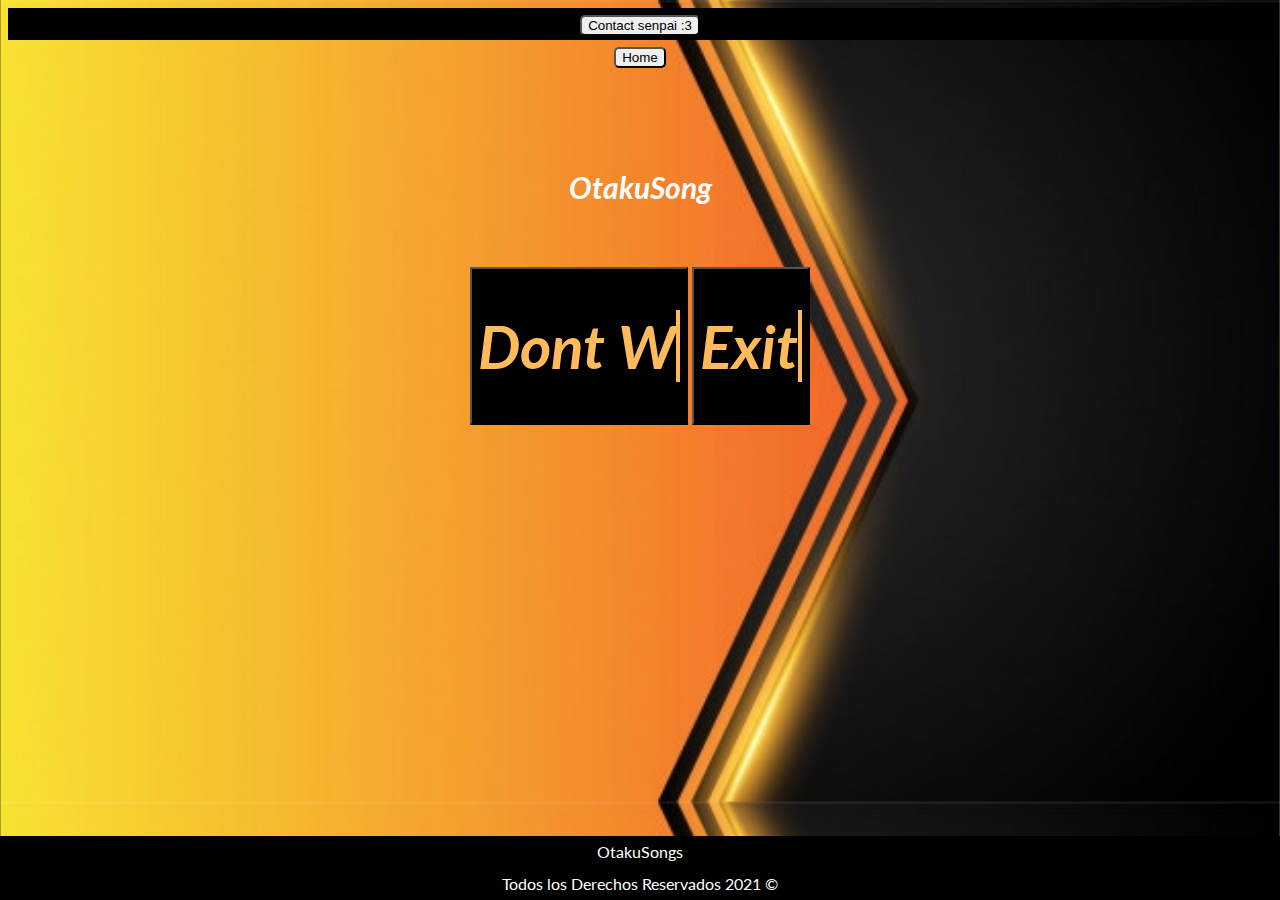
<file: index.html>
<!DOCTYPE html>
<html lang="en">

<head>
    <meta charset="UTF-8">
    <meta name="viewport" content="width=device-width, initial-scale=1, shrink-to-fit=no">
    <link rel="stylesheet" href="https://cdn.jsdelivr.net/npm/bootstrap@4.5.3/dist/css/bootstrap.min.css" integrity="sha384-TX8t27EcRE3e/ihU7zmQxVncDAy5uIKz4rEkgIXeMed4M0jlfIDPvg6uqKI2xXr2" crossorigin="anonymous">
    <link rel="stylesheet" href="css/style.css">
    <link rel="stylesheet" href="css/efec.css">
    <script src="https://code.jquery.com/jquery-3.5.1.slim.min.js" integrity="sha384-DfXdz2htPH0lsSSs5nCTpuj/zy4C+OGpamoFVy38MVBnE+IbbVYUew+OrCXaRkfj" crossorigin="anonymous"></script>
    <script src="https://cdn.jsdelivr.net/npm/bootstrap@4.5.3/dist/js/bootstrap.bundle.min.js" integrity="sha384-ho+j7jyWK8fNQe+A12Hb8AhRq26LrZ/JpcUGGOn+Y7RsweNrtN/tE3MoK7ZeZDyx" crossorigin="anonymous"></script>
    <script src="./js/botonletras.js"></script>
    <title>Document</title>
</head>

<body class="bg-fondo">
    <header style=" background-color: #000;">
        <nav class="navbar navbar-dark d-flex justify-content-end">
            <a href="contacto.html">
                <button class="btn btn-warning" style="border-radius: 5px;">Contact senpai :3</button>
            </a>
        </nav>
    </header>
    <main>
        <div class="container">
            <div class="row margin-confi">
                <div class="col-md-0 offset-md-0">
                    <a href="index.html">
                        <button class="btn btn-warning" style="border-radius: 5px;">Home</button>
                    </a>
                </div>
            </div>
            <div class="row margin-oks">
                <div class="col-md-4 offset-md-5">
                    <div class="scene font-potta-one" style="--hue: 14.187122069046207; --saturation: 70; --lightness: 74">
                        <div class="word">
                            <div class="letter__wrap" style="--index: 0">
                                <div class="letter" data-letter="F"><span class="letter__panel" aria-hidden="true">O</span><span class="letter__panel">O</span></div>
                            </div>
                            <div class="letter__wrap" style="--index: 1">
                                <div class="letter" data-letter="l"><span class="letter__panel" aria-hidden="true">K</span><span class="letter__panel">K</span></div>
                            </div>
                            <div class="letter__wrap" style="--index: 2">
                                <div class="letter" data-letter="i"><span class="letter__panel" aria-hidden="true">S</span><span class="letter__panel">S</span></div>
                            </div>
                        </div>
                    </div>

                    <!--  <h1 class="font-potta-one" style="border-radius: 15px; color: #fff">OKS</h1>  -->
                </div>
            </div>
            <div class="row my-2">
                <div class="col-md-4 offset-md-4">
                    <h2 class="font-lato" style="border-radius: 15px; color: #fff"> OtakuSong </h2>
                </div>
            </div>
            <div class="row separar-boton-titulo">
                <div class="col-md-4 offset-md-4">
                    <div class="btn-group-vertical d-block">

                        <button type="button" class="btn btn-dark btn-lg btn-block my-2 font-lato" style="color: #FFBA5C; background-color: #000;">
                                <h1>
                                    <a href="lestgo.html" class="typewrite" style="text-decoration: none; color: #FFBA5C;" data-period= "2000" data-type='[ "Dont Wait.", "Lets Go!" ]'>
                                      <span class="wrap"></span>
                                    </a>
                                  </h1>
                                
                                </button>


                        <button type="button" class="btn btn-dark btn-lg btn-block my-2 font-lato" style="color: #FFBA5C; background-color: #000;">
                            <h1>
                                <a href="" class="typewrite" style="text-decoration: none; color: #FFBA5C;" data-period= "2000" data-type='[ "Exit" ]'>
                                  <span class="wrap"></span>
                                </a>
                              </h1>
                            
                            </button>
                    </div>
                </div>
            </div>
        </div>
    </main>

    <!-- comienzo del footer-->

    <footer class="p-4" style="background-color: #000;">
        <div class="container">
            <p class="copyright " tabindex="0 ">OtakuSongs</p>
            <p class="copyright " tabindex="0 ">Todos los Derechos Reservados 2021 &copy; </p>
        </div>
    </footer>


</body>

</html>
</file>
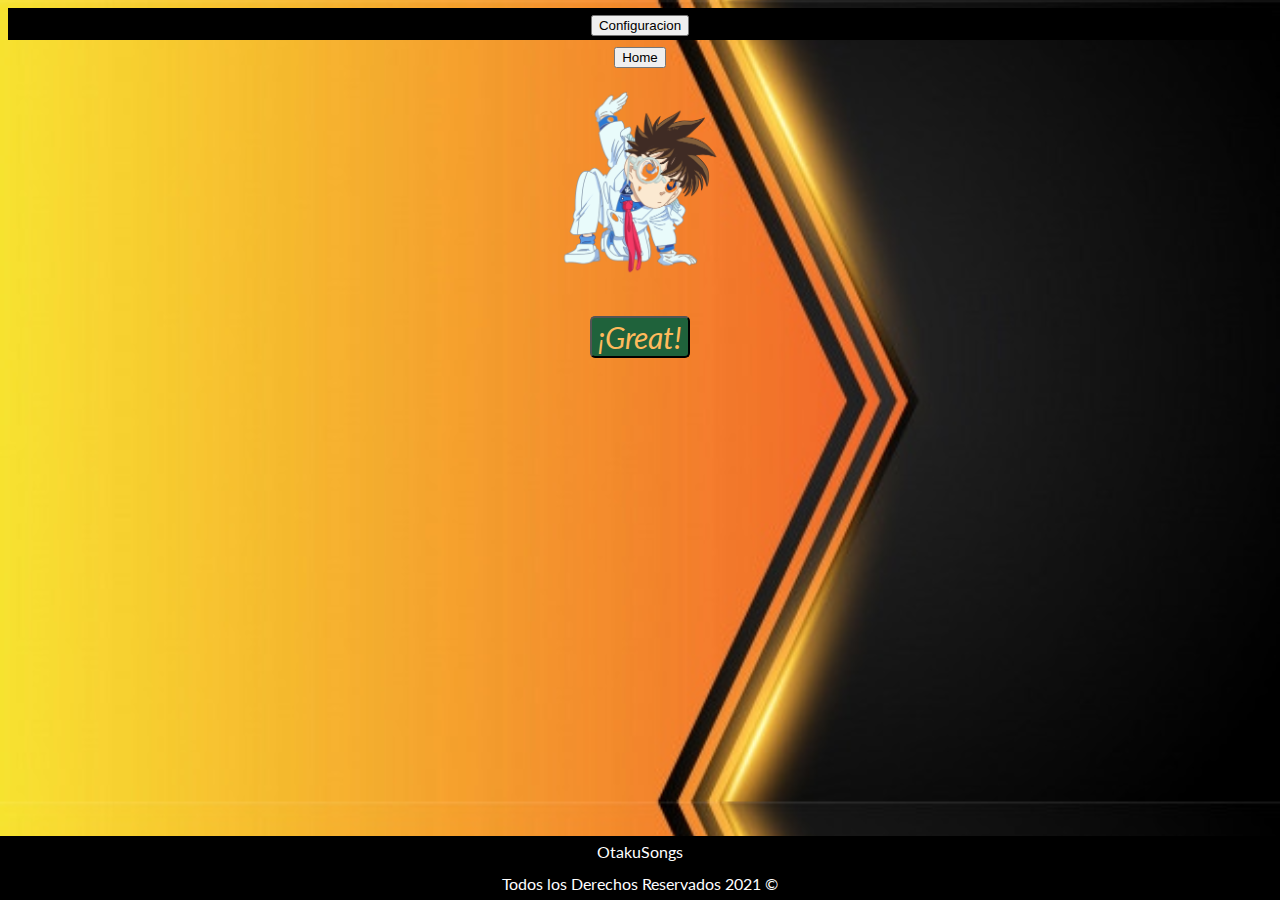
<file: acierto.html>
<!DOCTYPE html>
<html lang="en">

<head>
    <meta charset="UTF-8">
    <meta name="viewport" content="width=device-width, initial-scale=1, shrink-to-fit=no">
    <link rel="stylesheet" href="https://cdn.jsdelivr.net/npm/bootstrap@4.5.3/dist/css/bootstrap.min.css" integrity="sha384-TX8t27EcRE3e/ihU7zmQxVncDAy5uIKz4rEkgIXeMed4M0jlfIDPvg6uqKI2xXr2" crossorigin="anonymous">
    <link rel="stylesheet" href="css/style.css">
    <link rel="stylesheet" href="css/transicion.css">
    <script src="https://code.jquery.com/jquery-3.5.1.slim.min.js" integrity="sha384-DfXdz2htPH0lsSSs5nCTpuj/zy4C+OGpamoFVy38MVBnE+IbbVYUew+OrCXaRkfj" crossorigin="anonymous"></script>
    <script src="https://cdn.jsdelivr.net/npm/bootstrap@4.5.3/dist/js/bootstrap.bundle.min.js" integrity="sha384-ho+j7jyWK8fNQe+A12Hb8AhRq26LrZ/JpcUGGOn+Y7RsweNrtN/tE3MoK7ZeZDyx" crossorigin="anonymous"></script>
    <title>Document</title>
</head>

<body class="bg-fondo">
    <header style=" background-color: #000;">
        <nav class="navbar navbar-dark d-flex justify-content-end">
            <button class="btn btn-warning">Configuracion</button>
        </nav>
    </header>
    <main>
        <div class="container">
            <div class="row margin-confi">
                <div class="col-md-0 offset-md-0">
                    <button class="btn btn-warning">Home</button>
                </div>
            </div>
            <div class="row margin-oks">

                <div id="moverimgacierto" class="col-md-4 offset-md-4">

                    <img img src="img/exitoimg.png" width="200" height="200" alt="imagen de exito">
                </div>
            </div>

        </div>
        <div>
            <div class="col-md-4 offset-md-4">
                <div id="moverBoton" class="btn-group-vertical d-block botonmov">


                    <button type="button" class="btn btn-dark btn-lg btn-block my-2 font-lato" style="color: #FFBA5C; background-color: #1F623B;border-radius: 5px;">¡Great!</button>


                </div>
            </div>
        </div>
        </div>
    </main>

    <!-- comienzo del footer-->

    <footer class="p-4" style="background-color: #000;">
        <div class="container">
            <p class="copyright " tabindex="0 ">OtakuSongs</p>
            <p class="copyright " tabindex="0 ">Todos los Derechos Reservados 2021 &copy; </p>
        </div>
    </footer>


</body>

</html>
</file>
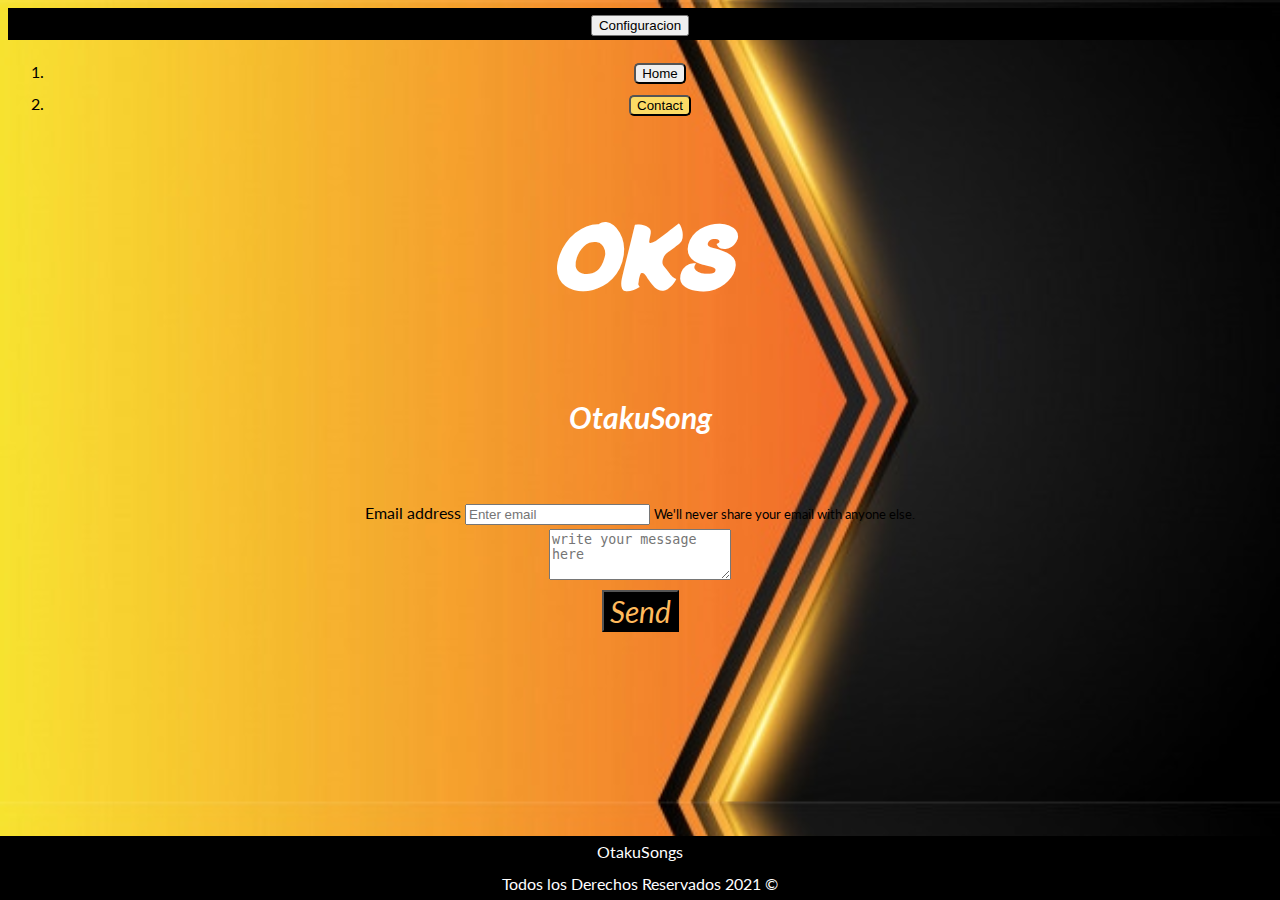
<file: contacto.html>
<!DOCTYPE html>
<html lang="en">
<head>
    <meta charset="UTF-8">
    <meta name="viewport" content="width=device-width, initial-scale=1, shrink-to-fit=no">
    <link rel="stylesheet" href="https://cdn.jsdelivr.net/npm/bootstrap@4.5.3/dist/css/bootstrap.min.css" integrity="sha384-TX8t27EcRE3e/ihU7zmQxVncDAy5uIKz4rEkgIXeMed4M0jlfIDPvg6uqKI2xXr2" crossorigin="anonymous">
    <link rel="stylesheet" href="css/style.css">
    <script src="https://code.jquery.com/jquery-3.5.1.slim.min.js" integrity="sha384-DfXdz2htPH0lsSSs5nCTpuj/zy4C+OGpamoFVy38MVBnE+IbbVYUew+OrCXaRkfj" crossorigin="anonymous"></script>
    <script src="https://cdn.jsdelivr.net/npm/bootstrap@4.5.3/dist/js/bootstrap.bundle.min.js" integrity="sha384-ho+j7jyWK8fNQe+A12Hb8AhRq26LrZ/JpcUGGOn+Y7RsweNrtN/tE3MoK7ZeZDyx" crossorigin="anonymous"></script>
    <title>Document</title>
</head>
<body class="bg-fondo">
    <header style=" background-color: #000;">
        <nav class="navbar navbar-dark d-flex justify-content-end">
            <button class="btn btn-warning">Configuracion</button>
        </nav>
    </header>
    <main>
        <div class="container">
             <div class="row margin-confi">
                <div class="col-md-0 offset-md-0">
                    <ol class="breadcrumb bg-transparent " >
                      <li><a href="index.html"><button class="btn btn-warning" style="border-radius: 5px;">Home</button></a></li>
                      <li class="active"><a href="#"><button class="btn btn-warning " style=" background-color: #fbdb65; border-radius: 5px;">Contact</button></a></li>
                    </ol>
                </div>
            </div>
            <div class="row margin-oks">
                <div class="col-md-4 offset-md-4">
                    <h1 class="font-potta-one" style="color: #fff">OKS</h1>
                </div>
            </div>
            <div class="row my-2">
                <div class="col-md-4 offset-md-4">
                    <h2 class="font-lato" style="color: #fff"> OtakuSong </h2>
                </div>
            </div>
            <div class="row separar-boton-titulo">
                <div class="col-md-4 offset-md-4">
                    <div class="btn-group-vertical d-block" >
                       <form>
                          <div class="form-group">
                                <label for="exampleInputEmail1">Email address</label>
                                <input type="email" class="form-control form-control-lg" id="exampleInputEmail1" aria-describedby="emailHelp" placeholder="Enter email">
                                <small id="emailHelp" class="form-text text-muted">We'll never share your email with anyone else.</small>
                          </div>

                           <div class="form-group">
                                <textarea class="form-control form-control-lg" id="exampleFormControlTextarea1" rows="3" placeholder="write your message here"></textarea>
                           </div>
                       </form>
                       
                        <button type="button" class="btn btn-dark btn-lg btn-block my-2 font-lato" style="color: #FFBA5C; background-color: #000;">Send</button>
                    </div>
                </div>
            </div>
        </div>
    </main>

    <!-- comienzo del footer-->

    <footer class="p-4" style="background-color: #000;">
        <div class="container">
          <p class="copyright " tabindex="0 ">OtakuSongs</p>
            <p class="copyright " tabindex="0 ">Todos los Derechos Reservados 2021 &copy; </p>
        </div>
    </footer>
 
    
</body>
</html>
</file>
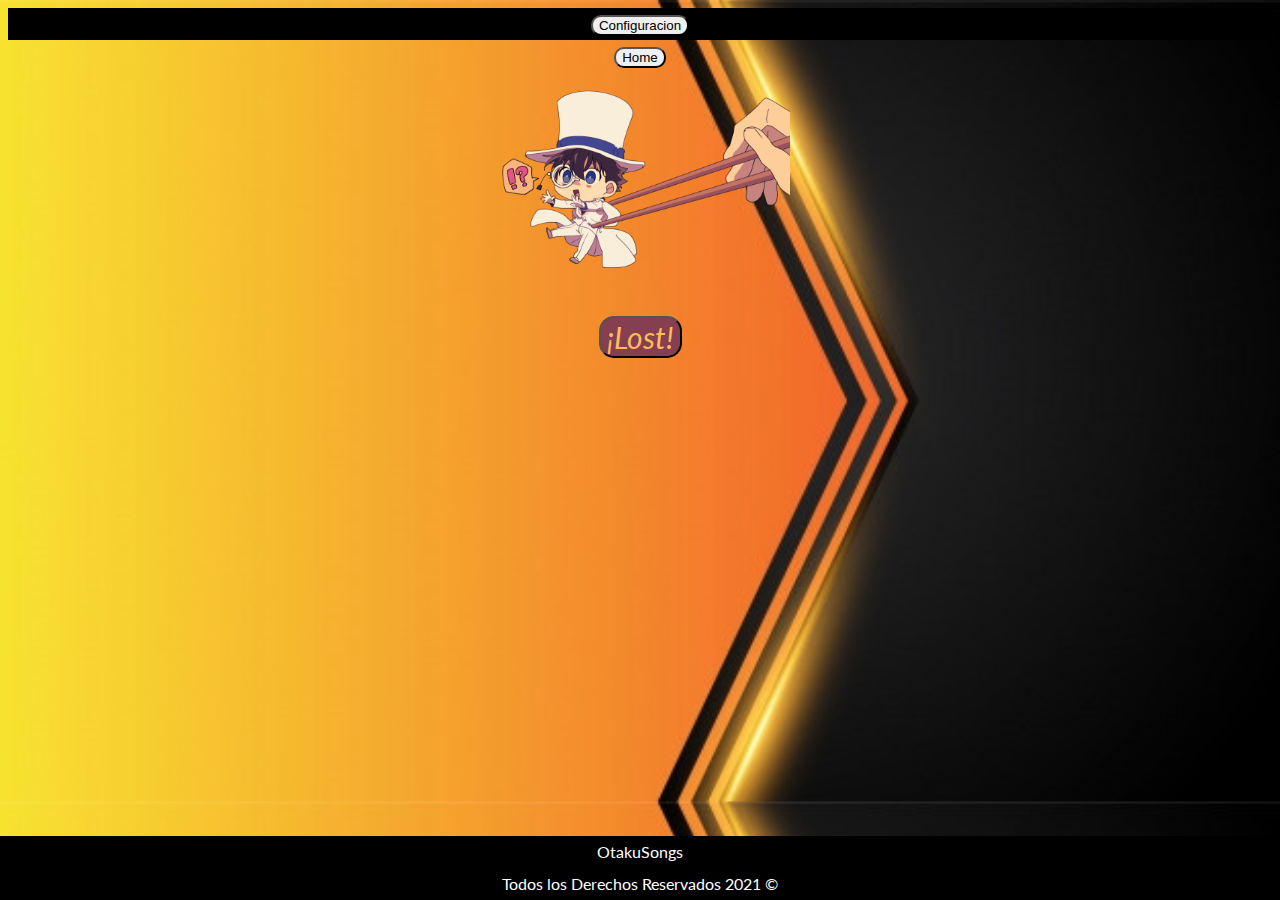
<file: falla.html>
<!DOCTYPE html>
<html lang="en">

<head>
    <meta charset="UTF-8">
    <meta name="viewport" content="width=device-width, initial-scale=1, shrink-to-fit=no">
    <link rel="stylesheet" href="https://cdn.jsdelivr.net/npm/bootstrap@4.5.3/dist/css/bootstrap.min.css" integrity="sha384-TX8t27EcRE3e/ihU7zmQxVncDAy5uIKz4rEkgIXeMed4M0jlfIDPvg6uqKI2xXr2" crossorigin="anonymous">
    <link rel="stylesheet" href="css/style.css">
    <link rel="stylesheet" href="css/transicion.css">
    <script src="https://code.jquery.com/jquery-3.5.1.slim.min.js" integrity="sha384-DfXdz2htPH0lsSSs5nCTpuj/zy4C+OGpamoFVy38MVBnE+IbbVYUew+OrCXaRkfj" crossorigin="anonymous"></script>
    <script src="https://cdn.jsdelivr.net/npm/bootstrap@4.5.3/dist/js/bootstrap.bundle.min.js" integrity="sha384-ho+j7jyWK8fNQe+A12Hb8AhRq26LrZ/JpcUGGOn+Y7RsweNrtN/tE3MoK7ZeZDyx" crossorigin="anonymous"></script>
    <title>Document</title>
</head>

<body class="bg-fondo">
    <header style=" background-color: #000;">
        <nav class="navbar navbar-dark d-flex justify-content-end">
            <button class="btn btn-warning" style="border-radius: 10px;">Configuracion</button>
        </nav>
    </header>
    <main>
        <div class="container">
            <div class="row margin-confi">
                <div class="col-md-0 offset-md-0">
                    <button class="btn btn-warning" style="border-radius: 10px;">Home</button>
                </div>
            </div>
            <div class="row margin-oks">

                <div class="col-md-4 offset-md-4" id="moverimgfalla">

                    <img img src="img/incorrecto.png" width="300" height="200" alt="imagen de incorrecto">
                </div>
            </div>

        </div>
        <div>
            <div class="col-md-4 offset-md-4">
                <div class="btn-group-vertical d-block" id="moverBoton">


                    <button type="button" class="btn btn-dark btn-lg btn-block my-2 font-lato" style="color: #FFBA5C; background-color: #853F50; border-radius: 15px;">¡Lost!</button>


                </div>
            </div>
        </div>
        </div>
    </main>

    <!-- comienzo del footer-->

    <footer class="p-4" style="background-color: #000;">
        <div class="container">
            <p class="copyright " tabindex="0 ">OtakuSongs</p>
            <p class="copyright " tabindex="0 ">Todos los Derechos Reservados 2021 &copy; </p>
        </div>
    </footer>


</body>

</html>
</file>
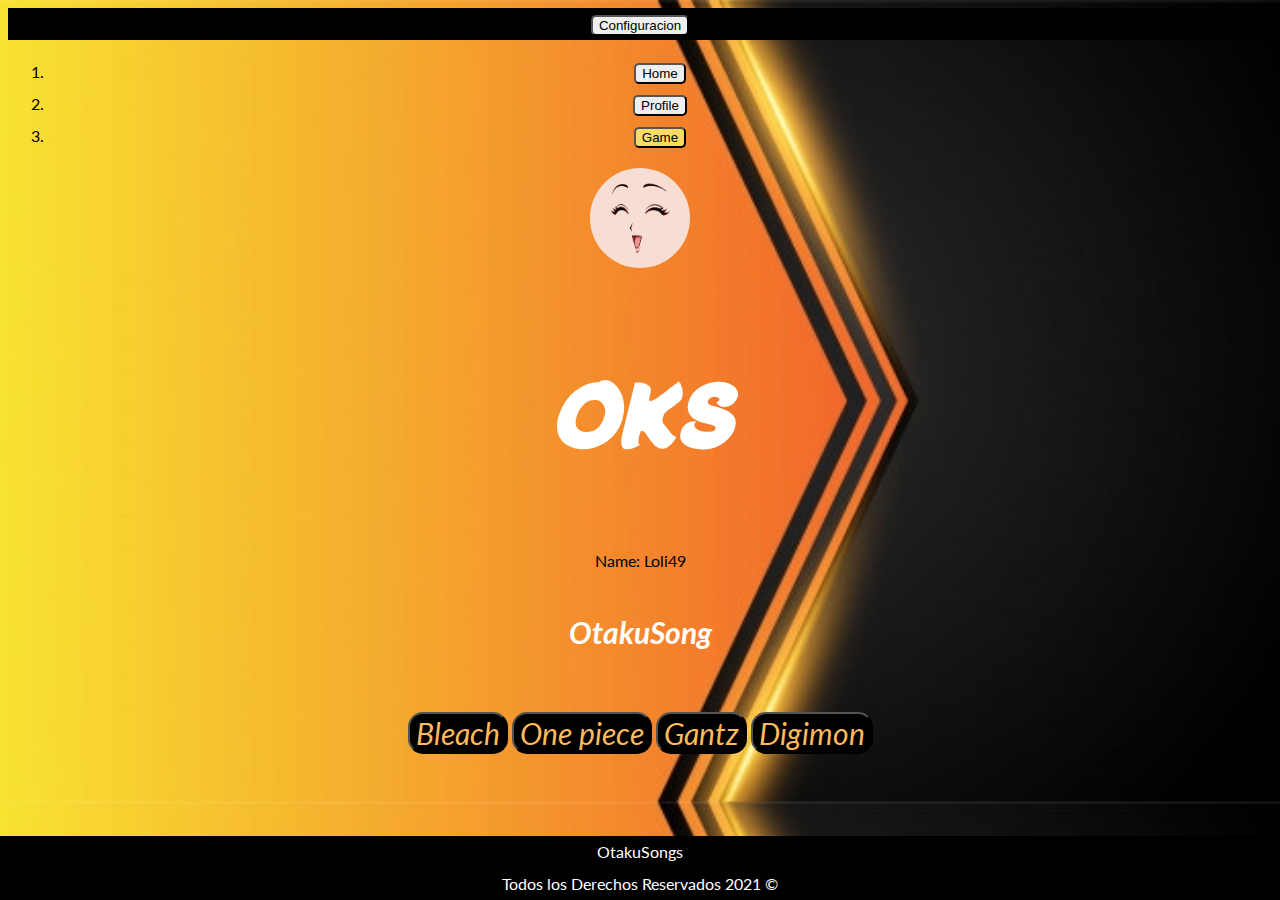
<file: game.html>
<!DOCTYPE html>
<html lang="es">

<head>
    <meta charset="UTF-8">
    <meta name="viewport" content="width=device-width, initial-scale=1, shrink-to-fit=no">
    <link rel="stylesheet" href="https://cdn.jsdelivr.net/npm/bootstrap@4.5.3/dist/css/bootstrap.min.css" integrity="sha384-TX8t27EcRE3e/ihU7zmQxVncDAy5uIKz4rEkgIXeMed4M0jlfIDPvg6uqKI2xXr2" crossorigin="anonymous">
    <link rel="stylesheet" href="css/style.css">
    <link rel="stylesheet" href="css/transicion.css">
    <script src="https://code.jquery.com/jquery-3.5.1.slim.min.js" integrity="sha384-DfXdz2htPH0lsSSs5nCTpuj/zy4C+OGpamoFVy38MVBnE+IbbVYUew+OrCXaRkfj" crossorigin="anonymous"></script>
    <script src="https://cdn.jsdelivr.net/npm/bootstrap@4.5.3/dist/js/bootstrap.bundle.min.js" integrity="sha384-ho+j7jyWK8fNQe+A12Hb8AhRq26LrZ/JpcUGGOn+Y7RsweNrtN/tE3MoK7ZeZDyx" crossorigin="anonymous"></script>

    <!--Nuestro script, que se encarga de crear el PDF usando la librería-->
    <script src="https://cdnjs.cloudflare.com/ajax/libs/jquery/3.3.1/jquery.min.js"></script>
    <title>Document</title>
</head>

<body class="bg-fondo" id="btnReproducir ">
    <audio src="gantz.mp3" id="my_audio" loop="loop">
        
    </audio>
    <header style=" background-color: #000;">
        <nav class="navbar navbar-dark d-flex justify-content-end">
            <button class="btn btn-warning" style="border-radius: 5px;">Configuracion</button>
        </nav>
    </header>
    <main>
        <div class="container">
            <div class="row margin-confi">
                <div class="col-md-0 offset-md-0">
                    <ol class="breadcrumb bg-transparent ">
                        <li><a href="index.html"><button class="btn btn-warning" style="border-radius: 5px;">Home</button></a></li>
                        <li><a href="lestgo.html"><button class="btn btn-warning" style="border-radius: 5px;">Profile</button></a></li>
                        <li class="active"><a href="#"><button class="btn btn-warning " style=" background-color: #fbdb65; border-radius: 5px;">Game</button></a></li>
                    </ol>
                </div>
            </div>
            <div class="row margin-oks">

                <!--
                
                <img img id="trasladar" src="img/caritaPerfil.png" width="100" height="100" alt="imagen de perfil">
                
                -->


                <img img id="trasladar" class="imgRedonda" src="img/carafeliz.png" width="100" height="100" alt="imagen de perfil">

                <div class="col-md-0 offset-md-4">
                    <h1 class="font-potta-one" style="color: #fff">OKS</h1>
                </div>
            </div>

            <div class="row my-2">
                <p>
                    Name: Loli49
                </p>
                <div class="col-md-2 offset-md-4">

                    <h2 class="font-lato" style="color: #fff"> OtakuSong </h2>
                </div>
            </div>




            <div class="row separar-boton-titulo">
                <div class="col-md-4 offset-md-4">
                    <div class="btn-group-vertical d-block">


                        <button type="button" class="btn btn-dark btn-lg btn-block my-2 font-lato" style="border-radius: 15px; color: #FFBA5C; background-color: #000;">Bleach</button>
                        <button type="button" class="btn btn-dark btn-lg btn-block my-2 font-lato" style="border-radius: 15px; color: #FFBA5C; background-color: #000;">One piece</button>
                        <button type="button" class="btn btn-dark btn-lg btn-block my-2 font-lato" style="border-radius: 15px;color: #FFBA5C; background-color: #000;">Gantz</button>
                        <button type="button" class="btn btn-dark btn-lg btn-block my-2 font-lato" style="border-radius: 15px; color: #FFBA5C; background-color: #000;">Digimon</button>
                    </div>
                </div>
            </div>
        </div>
    </main>

    <!-- comienzo del footer-->

    <footer class="p-4" style="background-color: #000;">
        <div class="container">
            <p class="copyright " tabindex="0 ">OtakuSongs</p>
            <p class="copyright " tabindex="0 ">Todos los Derechos Reservados 2021 &copy; </p>
        </div>
    </footer>
    <!-- comienzo de los Scripts-->



    <script src="script.js"></script>

</body>

</html>
</file>
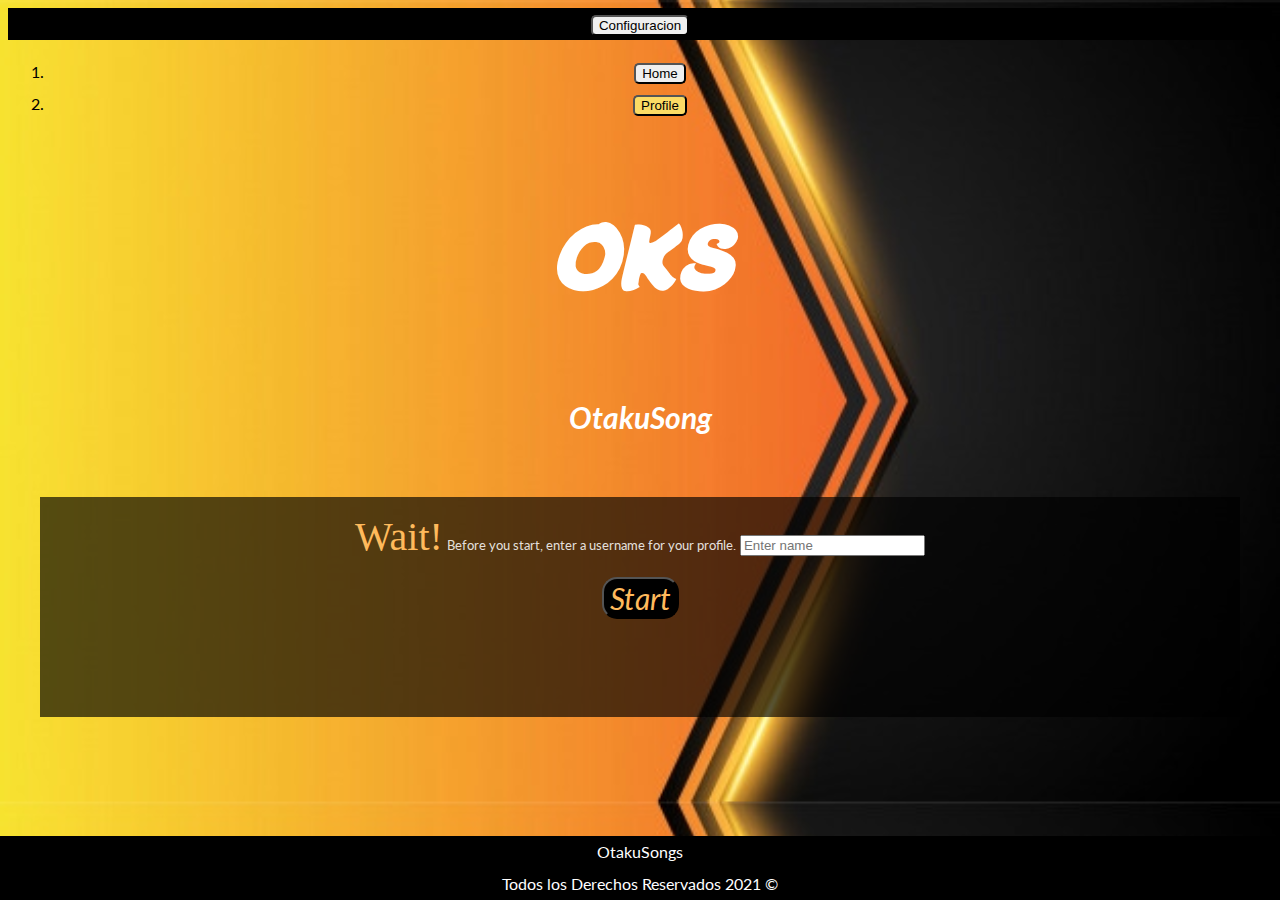
<file: lestgo.html>
<!DOCTYPE html>
<html lang="en">

<head>
    <meta charset="UTF-8">
    <meta name="viewport" content="width=device-width, initial-scale=1, shrink-to-fit=no">
    <link rel="stylesheet" href="https://cdn.jsdelivr.net/npm/bootstrap@4.5.3/dist/css/bootstrap.min.css" integrity="sha384-TX8t27EcRE3e/ihU7zmQxVncDAy5uIKz4rEkgIXeMed4M0jlfIDPvg6uqKI2xXr2" crossorigin="anonymous">
    <link rel="stylesheet" href="css/style.css">
    <script src="https://code.jquery.com/jquery-3.5.1.slim.min.js" integrity="sha384-DfXdz2htPH0lsSSs5nCTpuj/zy4C+OGpamoFVy38MVBnE+IbbVYUew+OrCXaRkfj" crossorigin="anonymous"></script>
    <script src="https://cdn.jsdelivr.net/npm/bootstrap@4.5.3/dist/js/bootstrap.bundle.min.js" integrity="sha384-ho+j7jyWK8fNQe+A12Hb8AhRq26LrZ/JpcUGGOn+Y7RsweNrtN/tE3MoK7ZeZDyx" crossorigin="anonymous"></script>
    <title>Document</title>
</head>

<body class="bg-fondo">
    <header style=" background-color: #000;">
        <nav class="navbar navbar-dark d-flex justify-content-end">
            <button class="btn btn-warning" style="border-radius: 5px;">Configuracion</button>
        </nav>
    </header>
    <main>
        <div class="container">
            <div class="row margin-confi">
                <div class="col-md-0 offset-md-0">
                    <ol class="breadcrumb bg-transparent ">
                        <li><a href="index.html"><button class="btn btn-warning" style="border-radius: 5px;">Home</button></a></li>
                        <li class="active"><a href="#"><button class="btn btn-warning " style=" background-color: #fbdb65; border-radius: 5px;">Profile</button></a></li>
                    </ol>

                </div>
            </div>
            <div class="row margin-oks">
                <div class="col-md-4 offset-md-4">
                    <h1 class="font-potta-one" style="color: #fff">OKS</h1>
                </div>
            </div>
            <div class="row my-2">
                <div class="col-md-4 offset-md-4">
                    <h2 class="font-lato" style="color: #fff"> OtakuSong </h2>
                </div>
            </div>
            <div class="row separar-boton-titulo">
                <div class="col-md-4 offset-md-4">
                    <div class="btn-group-vertical d-block contenedor fondo-negro">
                        <form>
                            <div class="form-group">
                                <label for="exampleInputName" class="font-potta-wait" style="color: #FFBA5C;">Wait!</label>
                                <small id="nameHelp" class="form-text text-muted"> Before you start, enter a username for your profile.</small>
                                <input type="name" class="form-control form-control-lg" id="exampleInputName" aria-describedby="nameHelp" placeholder="Enter name">

                            </div>


                        </form>
                        <a href="game.html">
                            <button id="btnReproducir" type="button" class="btn btn-dark btn-lg btn-block my-2 font-lato" style="color: #FFBA5C; background-color: #000; border-radius: 15px;">Start</button>
                        </a>
                    </div>
                </div>
            </div>
        </div>
    </main>

    <!-- comienzo del footer-->

    <footer class="p-4" style="background-color: #000;">
        <div class="container">
            <p class="copyright " tabindex="0 ">OtakuSongs</p>
            <p class="copyright " tabindex="0 ">Todos los Derechos Reservados 2021 &copy; </p>
        </div>
    </footer>
    <!-- comienzo de los Scripts-->
    <script src="/js/script.js"></script>
    <script src="script.js"></script>

</body>

</html>
</file>
<file: css/style.css>
@import url('https://fonts.googleapis.com/css2?family=Potta+One&display=swap');
@import url('https://fonts.googleapis.com/css2?family=Lato:ital,wght@0,700;1,400;1,700&display=swap');
html {
    box-sizing: border-box;
    font-size: 62.5%;
    /** Reset para REMS - 62.5% = 10px de 16px **/
}

*,
*:before,
*:after {
    box-sizing: inherit;
}

navbar-dark {
    background-color: #000;
}

body {
    font-family: 'Lato', sans-serif;
    font-size: 1.6rem;
    line-height: 2;
}


/** Botones **/


/** Font de las letras **/

.font-potta-one {
    font-family: 'Potta One', cursive;
    font-style: italic;
    font-size: 8rem;
}

.font-potta-wait {
    font-family: 'Cambria';
    font-size: 4rem;
}

.font-lato {
    font-family: 'Lato', sans-serif;
    font-style: italic;
    font-size: 3rem;
}


/** Mangenes del body **/

.margin-confi {
    margin-top: 0rem;
}

.margin-oks {
    margin-top: 1rem;
    margin-bottom: 2rem;
}

.margin-otakusong {
    margin-top: 4rem;
}

.separar-boton-titulo {
    margin-top: 5rem;
}


/** Tamaño de imagenes **/


/** cambiar forma a redondo a la imagen **/

.imgRedonda {
    border-radius: 150px;
}


/** footer **/

footer {
    position: fixed;
    left: 0;
    bottom: 0;
    width: 100%;
    color: white;
    text-align: center;
}

.copyright {
    margin: 0;
    color: #ffffff;
}


/** Fondo de toda la pagina **/

.bg-fondo {
    background-image: url(../img/otaku.jpg);
    background-size: cover;
    text-align: center;
}


/** Fondo negro de una parte de la pagina **/

.fondo-negro {
    color: #ffffffdc;
    background-color: #000000a8;
    padding: 0 2rem;
    margin-top: 2rem;
}

.contenedor {
    width: 95%;
    max-width: 120rem;
    height: 220px;
    /** = 1200px; **/
    margin: 0 auto;
}
</file>
<file: css/efec.css>
* {
    box-sizing: border-box;
    -webkit-transition: all 0.15s ease 0s;
    transition: all 0.15s ease 0s;
}

 :root {
    --movement: 0.85;
    --stop: 0.40;
    --duration: calc((var(--movement) * (1 / var(--stop))));
    --stagger: 0.1125;
    --perspective: 300;
    --size: 50;
    --ease: cubic-bezier(0, 0, 0, 0);
    --bg: #d49307;
    --panel: rgba(7, 7, 7, 0);
    --color: #fff;
    --hue: 23;
    --saturation: 100;
    --lightness: 55;
}

@media (prefers-color-scheme: dark) {
     :root {
        --bg: #a00c0c;
        --panel: rgb(167, 10, 10);
        --color: #d49307;
    }
}

.scene {
    -webkit-perspective: calc(var(--perspective) * 1px);
    perspective: calc(var(--perspective) * 1px);
    justify-content: center;
}

.word {
    display: -webkit-box;
    transform: rotateX(0deg) rotateY(45deg);
    transform-style: preserve-3d;
}

.letter__wrap {
    -webkit-animation: flip calc(var(--duration) * 1s) calc((var(--stagger, 0) * var(--index, 0)) * 1s) var(--ease) infinite;
    animation: flip calc(var(--duration) * 1s) calc((var(--stagger, 0) * var(--index, 0)) * 1s) var(--ease) infinite;
    -webkit-transform-origin: bottom center;
    transform-origin: bottom center;
    -webkit-transform-style: preserve-3d;
    transform-style: preserve-3d;
}

.letter__wrap .letter {
    -webkit-animation: rotate calc(var(--duration) * 1s) calc((var(--stagger, 0) * var(--index, 0)) * 1s) ease infinite;
    animation: rotate calc(var(--duration) * 1s) calc((var(--stagger, 0) * var(--index, 0)) * 1s) ease infinite;
}

.letter {
    color: var(--color);
    font-family: -apple-system, BlinkMacSystemFont, 'Segoe UI', Roboto, Oxygen, Ubuntu, Cantarell, 'Open Sans', 'Helvetica Neue', sans-serif;
    border-radius: 15px;
    font-weight: bold;
    height: calc(var(--size) * 1px);
    margin-right: calc(var(--size) * 0.2px);
    position: relative;
    text-transform: uppercase;
    width: calc(var(--size) * 1px);
}

.letter__panel {
    -webkit-box-align: center;
    align-items: center;
    background: var(--panel);
    <<<<<<< HEAD border: 5px hsla(23, 100%, 50%, 1) solid;
    =======/* border: 5px hsla(23, 100%, 50%, 1) solid; */
    >>>>>>>3f7bc23aae80d0a95d2ca5568ffdd08eed6be813 display: -webkit-box;
    display: flex;
    height: calc(var(--size) * 1px);
    -webkit-box-pack: center;
    justify-content: center;
    left: 50%;
    /** con este lo corri mas al centro juajua **/
    position: absolute;
    top: 50%;
    width: calc(var(--size) * 1px);
}

.letter__panel:nth-of-type(1) {
    -webkit-transform: translate3d(0, -50%, 0) rotateX(90deg) translate3d(0, 0, calc(var(--size) * 0.5px));
    transform: translate3d(0, -50%, 0) rotateX(90deg) translate3d(0, 0, calc(var(--size) * 0.5px));
}

.letter__panel:nth-of-type(2) {
    -webkit-transform: translate3d(0, -50%, calc(var(--size) * 0.5px)) rotateX(0deg);
    transform: translate3d(0, -50%, calc(var(--size) * 0.5px)) rotateX(0deg);
}

.letter__panel:nth-of-type(3) {
    -webkit-transform: translate3d(0, -50%, 0) rotateX(-90deg) translate3d(0, 0, calc(var(--size) * 0.5px));
    transform: translate3d(0, -50%, 0) rotateX(-90deg) translate3d(0, 0, calc(var(--size) * 0.5px));
}

.letter__panel:nth-of-type(4) {
    -webkit-transform: translate3d(-50%, -50%, 0) rotateY(-90deg) translate3d(0, 0, calc(var(--size) * 0.5px));
    transform: translate3d(-50%, -50%, 0) rotateY(-90deg) translate3d(0, 0, calc(var(--size) * 0.5px));
}

@-webkit-keyframes rotate {
    0%,
    22.5% {
        -webkit-transform: rotateX(0deg);
        transform: rotateX(0deg);
    }
    32.5%,
    50%,
    100% {
        -webkit-transform: rotateX(0deg);
        transform: rotateX(90deg);
    }
}

@keyframes rotate {
    0%,
    22.5% {
        -webkit-transform: rotateX(0deg);
        transform: rotateX(0deg);
    }
    32.5%,
    50%,
    100% {
        -webkit-transform: rotateX(90deg);
        transform: rotateX(0deg);
        /** transform: rotateX(0deg);   esto para que le de otro tipo de movimiento**/
    }
}

@-webkit-keyframes flip {
    0%,
    50%,
    100% {
        -webkit-transform: scaleX(1) scaleY(1) translate(0, 0);
        transform: scaleX(1) scaleY(1) translate(0, 0);
    }
    15% {
        -webkit-transform: scaleX(1.2) scaleY(0.8) translate(0, 0);
        transform: scaleX(1.2) scaleY(0.8) translate(0, 0);
    }
    25% {
        -webkit-transform: scaleX(0.9) scaleY(1.1) translate(0, -100%);
        transform: scaleX(0.9) scaleY(1.1) translate(0, -100%);
    }
}

@keyframes flip {
    0%,
    50%,
    100% {
        -webkit-transform: scaleX(1) scaleY(1) translate(0, 0);
        transform: scaleX(1) scaleY(1) translate(0, 0);
    }
    15% {
        -webkit-transform: scaleX(1.2) scaleY(0.8) translate(0, 0);
        transform: scaleX(1.2) scaleY(0.8) translate(0, 0);
    }
    25% {
        -webkit-transform: scaleX(0.9) scaleY(1.1) translate(0, -100%);
        transform: scaleX(0.9) scaleY(1.1) translate(0, -100%);
    }
}
</file>
<file: css/transicion.css>
/** mover imagen de cara de perfil 1.3 **/

#trasladar {
    font-size: 50px;
    line-height: 1.3;
    position: relative;
    animation: lol;
    animation-duration: 1s;
    animation-fill-mode: forwards;
}

@keyframes lol {
    0% {
        /** transform: rotateY(180deg);**/
    }
    100% {
        top: 20px;
        transform: translate(100px, 20px) rotate(20deg);
        transition: transform 300ms ease-in-out;
    }
}


/** mover imagen de acierto 1.3 **/

#moverimgacierto {
    font-size: 50px;
    line-height: 1.3;
    position: relative;
    animation: rotar;
    animation-duration: 2s;
    animation-fill-mode: forwards;
}

@keyframes rotar {
    0% {
        top: -100px;
        transform: rotateY(180deg);
    }
    100% {
        top: 20px;
        /**
        transform: translate(300px, 10px) rotate(20deg);
        transition: transform 300ms ease-in-out;
        **/
    }
}


/** mover imagen de falla 1.3 **/

#moverimgfalla {
    font-size: 50px;
    line-height: 1.3;
    position: relative;
    animation: falla;
    animation-duration: 2s;
    animation-fill-mode: forwards;
}

@keyframes falla {
    0% {
        top: -100px;
        /** transform: rotateY(180deg);**/
    }
    100% {
        top: 20px;
        /**
        transform: translate(300px, 10px) rotate(20deg);
        transition: transform 300ms ease-in-out;
        **/
    }
}


/** mover boton great **/

#moverBoton {
    position: relative;
    animation-name: content;
    animation-duration: 2s;
    animation-fill-mode: forwards;
}

@keyframes content {
    0% {
        left: -1000px;
    }
    100% {
        left: 0;
    }
}
</file>
